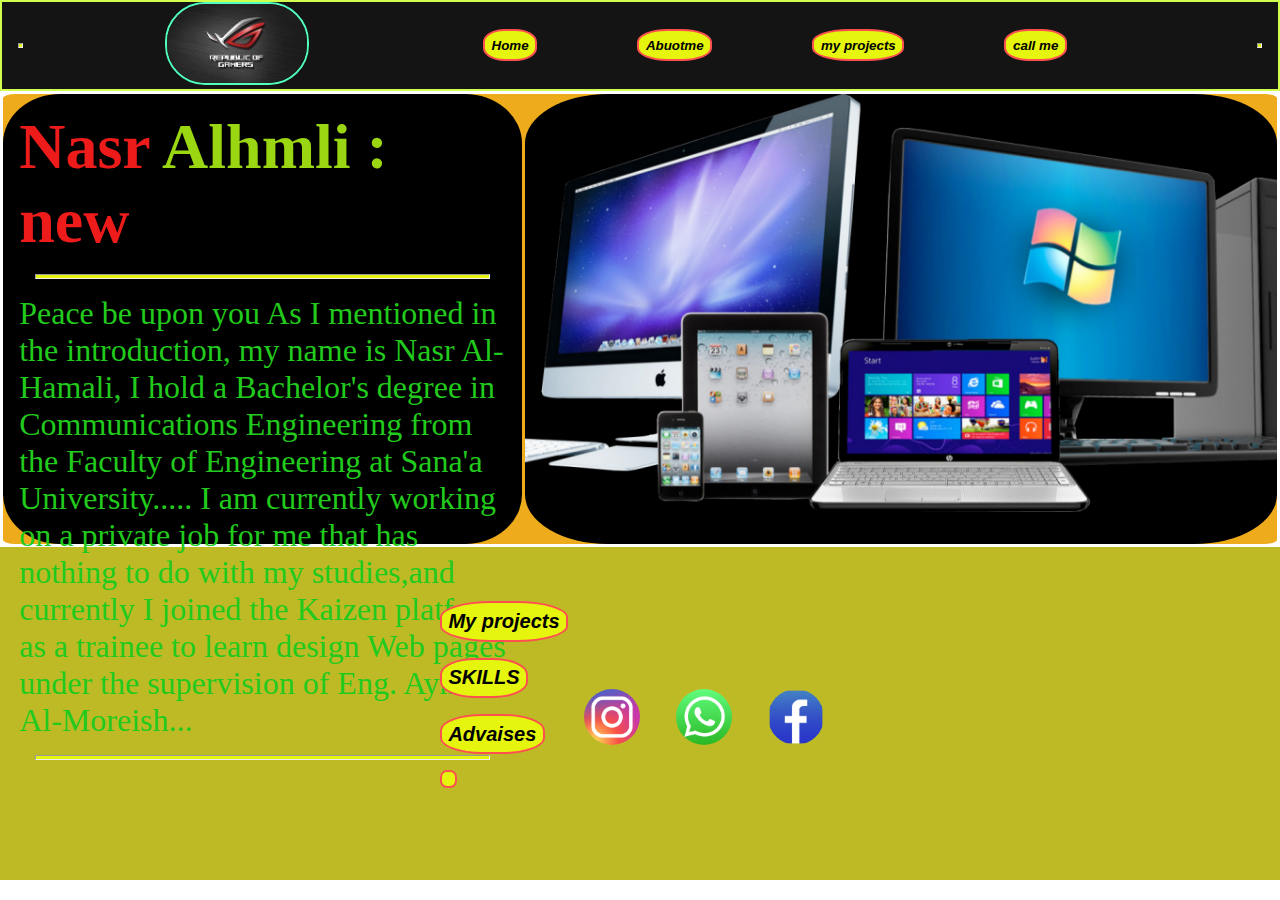
<file: index.html>
<!DOCTYPE html>
<html lang="en">

<head>
    <meta charset="UTF-8">
    <meta http-equiv="X-UA-Compatible" content="IE=edge">
    <meta name="viewport" content="width=device-width, initial-scale=1.0">
    <title>NASR ALHMLI </title>
    <link rel="stylesheet" href="./css/style.css">
</head>

<body>
    <header>
        <nav>
            <hr>
            <div class="logo">
                <img src="./images/loogo(2).jfif" alt="logo"></div>
            <div class="link">
                <ul>
                    <a href="./home.html"><button>Home</button></a>
                    <a href="./home.html"><button> Abuotme</button></a>
                    <a href="./home.html"><button>my projects</button></a>
                    <a href="./home.html"><button>call me</button></a>


                </ul>
            </div>
            <hr>
        </nav>
    </header>
    <main>
        <section id="mainer">
            <section id="myself">
                <div class="name">
                    <h1> Nasr <span>Alhmli :</span> new</h1>
                    <hr>
                    <p>Peace be upon you As I mentioned in the introduction, my name is Nasr Al-Hamali, I hold a Bachelor's degree in Communications Engineering from the Faculty of Engineering at Sana'a University..... I am currently working on a private
                        job for me that has nothing to do with my studies,and currently I joined the Kaizen platform as a trainee to learn design Web pages under the supervision of Eng. Ayman Al-Moreish...</p>
                    <hr>
                </div>
            </section>
            <section id="ditals">
                <img src="./images/lap.png" alt="">

            </section>
        </section>

        <section class="end">

            <div class="content">
                <div class="texte">

                    <button> <h2>My projects</h2> </button>
                    <button> <h2>SKILLS </h2> </button>
                    <button> <h2>Advaises</h2>  <button>
    
</div>
<div class="social"> <a href="https://www.instagram.com/"><img src="./images/instagram-logo-041EABACE1-seeklogo.com.png" alt="instagram"></a>
    <a href="https://www.whatsapp.com/"><img src="./images/whatsapp-icon-logo-BDC0A8063B-seeklogo.com.png" alt="whatsapp"></a>
    <a href="https://www.facebook.com/"><img src="./images/facebook-rounded.png" alt="facebook"></a>
   
</div>
                </div>
                        </section> 
    </main>

   <footer></footer>

</body>
</html>
</file>
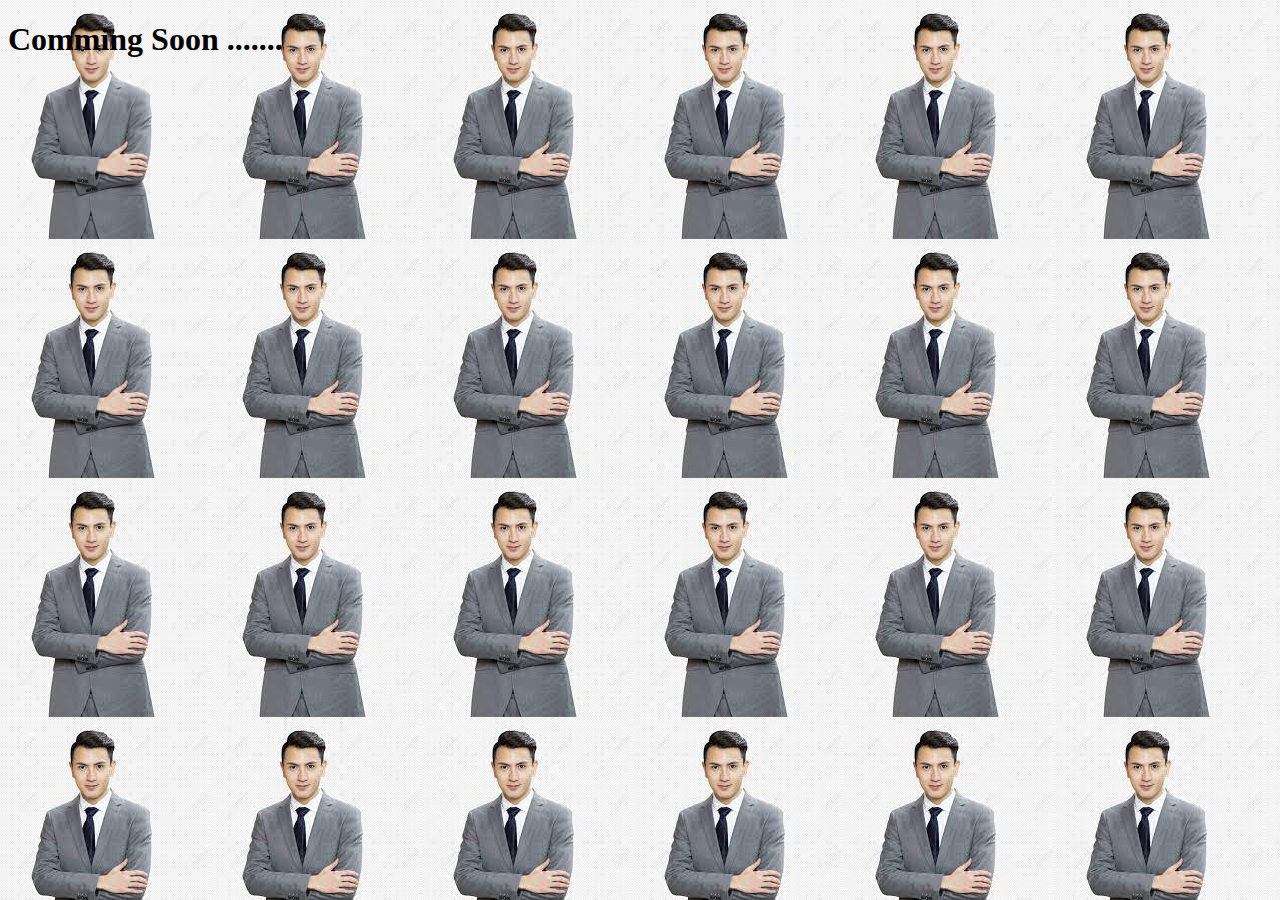
<file: home.html>
<!DOCTYPE html>
<html lang="en">
<head>
    <meta charset="UTF-8">
    <meta http-equiv="X-UA-Compatible" content="IE=edge">
    <meta name="viewport" content="width=device-width, initial-scale=1.0">
    <title>Comming soon....</title>
</head>
<body background="/images/images.jfif">
    
    <h1 >Comming Soon .......</h1>
    
</body>
</html>
</file>
<file: css/style.css>
* {
    box-sizing: border-box;
    margin: 0;
    padding: 0;
  }
  body {
    font-family: "Roboto", san-serif;
  }

    nav {
      background-color: #141414;
      display: flex;
     justify-content:space-between;
     align-items:center; 
     border: 2px solid rgb(208, 255, 80);
} 

    .logo img{
        border-radius: 40px;
        width: 9rem;
        border: 2px solid rgb(80, 255, 188);
           }
    
 button{
  color: black;
  padding: .5em;
  background-color: #e5f50d;
  border-radius: 40%;
  font-style: oblique;
  font-weight: bold;
  transition:0.5s;
  border: 2px solid rgb(255, 80, 80);

}

nav ul a{
    padding: 2em;
    margin: 1em;
    color: #e5f50d;
    text-decoration: none;
    transition: 0.3s linear;
  }
  
   .link :hover {
    color: #ee1d23;
    transition: 0.3s linear;
  
  }
  hr{background-color: #e5f50d;
  margin: 1rem;
padding:0.1rem;}

#mainer{display: flex;
margin: 0.2em;
background-color: hsl(41, 86%, 52%);
height: 50vh;
border-radius: 1%;
}

  #myself {display: flex; 
background-color: black;
border-radius: 11%;
padding: 1em;}

#ditals {background-color: black;
  display: flex;
  margin-left: 0.2rem;
border-radius: 11%;
padding-bottom: 2em;
width: 300%;
}

    span{color: #9bd612;}
.name{
    font-size: xx-large;
    color: hsl(0, 86%, 52%);
    }
.name p{color: hsl(118, 76%, 45%);
  text-align:start;}
.end{

background-color: rgb(189, 186, 38);
height: 37vh;
}
.content{  
  display: flex;
justify-content:center;
align-items: center;
padding: 3%;
}


.texte button{
  display: flex;
  justify-content:center;
align-items: center;
margin:1rem;
transition: 0.5s;
}

.texte button :hover{
  color: #1f0405;
  transform: scale(1.3);
  transition: 0.5s;
  margin: 0.5rem;
}
.social img{
  width:3.5rem;
  height: 5;
  margin-top:3rem;
  margin-right: 2rem;
  border-radius: 2rem;
  transition: 0.5s;
  
   }

.social img:hover{
  transform: scale(1.3);
  transition: 0.5s;
}
</file>
